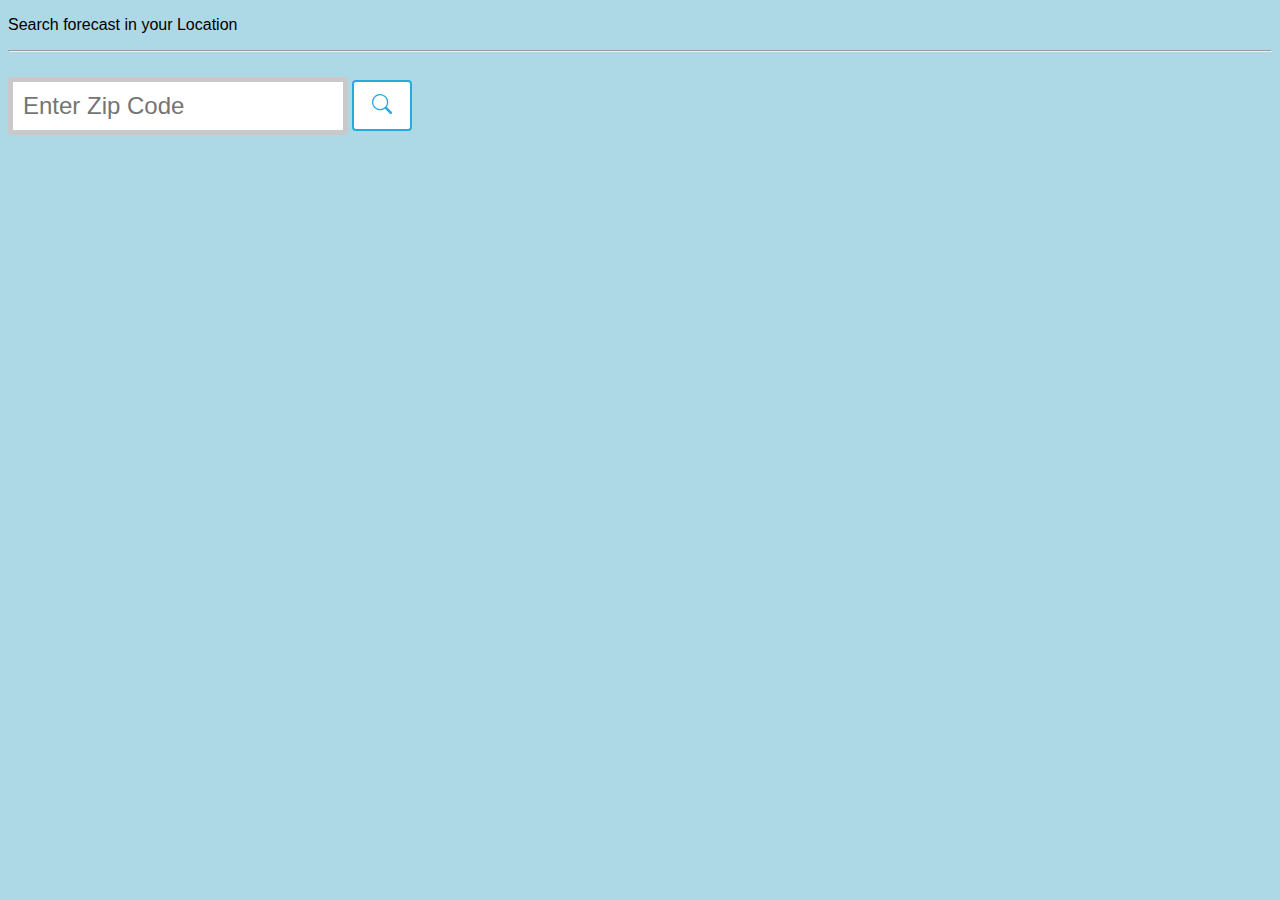
<file: searchWeather.html>
<!DOCTYPE html>
<html lang="en">

<head>
    <meta charset="UTF-8">
    <meta http-equiv="X-UA-Compatible" content="IE=edge">
    <meta name="viewport" content="width=device-width, initial-scale=1.0">
    <link href="https://cdn.jsdelivr.net/npm/bootstrap@5.3.0-alpha3/dist/css/bootstrap.min.css" rel="stylesheet" integrity="sha384-KK94CHFLLe+nY2dmCWGMq91rCGa5gtU4mk92HdvYe+M/SXH301p5ILy+dN9+nJOZ" crossorigin="anonymous">
    <link rel="stylesheet" href="css/style.css">
    <link rel="preconnect" href="https://fonts.googleapis.com">
    <link rel="preconnect" href="https://fonts.gstatic.com" crossorigin>
    <link href="https://fonts.googleapis.com/css2?family=Lobster&family=Raleway:wght@100&display=swap" rel="stylesheet">
    <script defer src="js/practice.js"></script>
    <title>Practice - OpenWeatherMap</title>
</head>


<body>
    <div class="container">
        <div class="row">
            <div class="col-6 mx-auto text-center">
                <div class="input_location">
                    <p class="text-center fs-5">Search forecast in your Location</p>
                    <hr class="border border-dark">
                    <div class="error"></div>
                    <div class="input-group">
                        <input type="text" class="form-control" id="zip" placeholder="Enter Zip Code">
                        <button class="btn btn-secondary px-4" type="button" id="getWeather"><svg xmlns="http://www.w3.org/2000/svg" width="20" height="20" fill="currentColor" class="bi bi-search" viewBox="0 0 16 16">
                                <path d="M11.742 10.344a6.5 6.5 0 1 0-1.397 1.398h-.001c.03.04.062.078.098.115l3.85 3.85a1 1 0 0 0 1.415-1.414l-3.85-3.85a1.007 1.007 0 0 0-.115-.1zM12 6.5a5.5 5.5 0 1 1-11 0 5.5 5.5 0 0 1 11 0z" />
                            </svg></button>
                    </div>
                </div>
            </div>
        </div>
    </div>
</body>
</file>
<file: css/style.css>
/* style.css */
/* Please feel free to rewrite all of this CSS */

* {
  box-sizing: border-box;
}

body {
  background: #add8e6;
  font-family: Arial;
}

input[type="text"] {
  font-size: 1.5em;
  padding: 10px;
  border: solid 5px #c9c9c9;
  transition: border 1s;
  border-radius: 4px;
}

input[type="text"]:hover,
input[type="text"].focus {
  border: solid 5px #969696;
}

button {
  margin-top: 20px;
  color: #28aadc;
  background-color: #fff;
  border: 2px solid #28aadc;
  border-radius: 4px;
  padding: 12px 18px;
}

button:hover {
  background: #28aadc;
  color: #fff;
}

#weather {
  margin: 50px auto;
  padding: 20px;
  background: #dadada;
  border: 5px solid #969696;
  display: none;
  border-radius: 4px;
}
</file>
